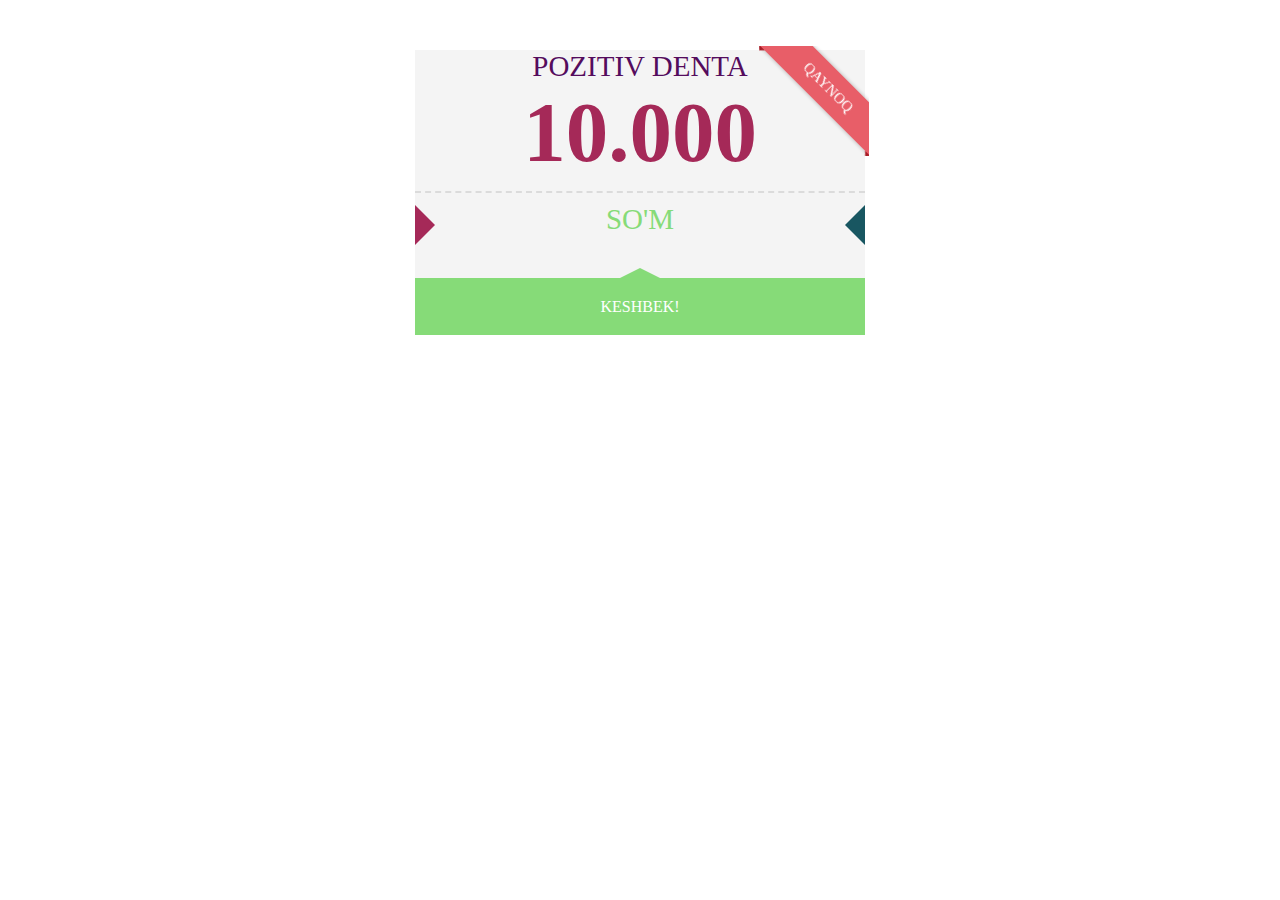
<file: coupon.html>
<HTML>
      <head>
      <meta charset="UTF-8">
	  <meta name="viewport" content="width=device-width, initial-scale=1">
	<meta name="description" content="A dental clinic in Jomboy, Samarkand, Uzbekistan. We offer from basic services to specialized services like therapeutic, orthopedic, and surgical dentistry. The clinic is committed to high-quality care and radiation safety.">
    <title>KESHBEK</title>
    <link rel="canonical" href="pozitiv-denta.uz" />
    <link rel="icon" type="image/svg+xml" href="/assets/images/favicon.svg">
    <link rel="alternate icon" type="image/x-icon" href="/assets/images/favicon.ico">
    <style>
    .ticket {
    position: relative;
    display: table;
    width: 450px;
    height: 228px;
    margin: 50px auto 0 auto;
    padding-bottom: 57px;
    background: #F4F4F4;
    text-align: center;
    }
    
    .ticket::before {
      content:"";
      position: absolute;
      top: 54.5%;
      left: 0;
      border-top: 20px solid transparent;
      border-bottom: 20px solid transparent;
      border-left: 20px solid #a52958;
    }
    
    .ticket::after {
      content:"";
      position: absolute;
      top: 54.5%;
      right: 0;
      border-top: 20px solid transparent;
      border-bottom: 20px solid transparent;
      border-right: 20px solid #185661;
    }
    
    .ribbon {
    position: absolute;
    display: block;
    top: -4px;
    right: -4px;
    width: 110px;
    height: 110px;
    overflow: hidden;
    }
    
    .ribbon .label {
    position: relative;
    display: block;
    left: -10px;
    top: 23px;
    width: 158px;
    padding: 10px 0;
    font-size: 15px;
    text-align: center;
    color: #fff;
    background-color: #e85e68;
    -webkit-box-shadow: 0px 0px 4px rgba(0,0,0,0.3);
    -moz-box-shadow: 0px 0px 4px rgba(0,0,0,0.3);
    -ms-box-shadow: 0px 0px 4px rgba(0,0,0,0.3);
    box-shadow: 0px 0px 4px rgba(0,0,0,0.3);
    -webkit-transform: rotate(45deg) translate3d(0,0,0);
    -moz-transform: rotate(45deg) translate3d(0,0,0);
    -ms-transform: rotate(45deg) translate3d(0,0,0);
    transform: rotate(45deg) translate3d(0,0,0);
    }
    
    .label:before, .label:after {
    content: '';
    position: absolute;
    bottom: -4px;
    border-top: 4px solid #a71c26;
    border-left: 4px solid transparent;
    border-right: 4px solid transparent;
    }
    
    .label:before {
    left: 0;
    }
    
    .label:after {
    right: 0;
    }
    
    span {
      display: block;
      font-size: 29px;
      color: #540c5d;
    }
    
    strong {
      display: block;
      font-size: 85px;
      color: #a52958;
      margin: 0 0 10px 0;
    }
    
    em {
      display: block;
      font-size: 29px;
      font-style: normal;
      color: #86db78;
      border-top: 2px dashed rgba(0,0,0,.1);
      padding: 10px 0;
    }
    
    .button {
      display: block;
      color: white;
      position: absolute;
      bottom: 0;
      left: 0;
      width: 100%;
      height: 57px;
      padding: 0;
      line-height: 58px;
      text-align: center;
      border-radius: 0;
      background-color: #86db78;
    }
    
    .button::before {
      content:"";
      position: absolute;
      top: -10px;
      left: calc(50% - 20px);
      border-left: 20px solid transparent;
      border-right: 20px solid transparent;
      border-bottom: 10px solid #86db78;
    }
    
    .ticket-in {
      width: 450px;
      height: 280px;
      position: absolute;
      background: #a52958;
      top: 55px;
      left: calc(50% - 280px);
      z-index: -1;
      transition: left 2s;
    }
    
    .ticket-in.active {
      left: calc(50% - 585px);
      transition: left 1.5s;
    }
    
    .content {
      height: 260px;
      margin: 8px;
      border: 2px dashed #e0c68e;
      border-radius: 10px;
    }
    
    .content h1 {
      font-size: 29px;
      color: #4c483b;
      text-align: center;
      margin: 0;
      padding: 0;
      font-family: 'Berkshire Swash', cursive;
    }
    
    .pass {
      display: block;
      color: white;
      position: absolute;
      top: 0;
      left: 0;
      width: 420px;
      height: 57px;
      margin: 15px 0 0 15px; 
      padding: 0;
      line-height: 58px;
      text-align: center;
      border-radius: 10px 10px 0 0;
      background: #eadbb8;
      border: 1px solid #82113c;
    }
    
    .pass::before {
      content:"";
      position: absolute;
      bottom: -10px;
      left: calc(50% - 20px);
      border-left: 20px solid transparent;
      border-right: 20px solid transparent;
      border-top: 10px solid #eadbb8;
    }
    
    .content span {
      margin: 85px 0 0 0;
      text-align: center;
      color: #82113c;
    }
    
    .content em {
      border: none;
      text-align: center;
      font-size: 89px;
      color: #eadbb8;
      text-shadow: 1px 1px 0 rgba(0,0,0,.7);
    }
    </style>
    </head>
    <body>
      <div class="ticket">
      <div class="datas">
        <a class="link">
          <div class="ribbon">
            <div class="label">QAYNOQ</div>
          </div>
          <span>POZITIV DENTA</span>
          <strong>10.000</strong>
          <em>SO'M</em>
        </a>
      </div>
      <a class="button">KESHBEK!</a>
    </div>
<!-- show/hide coupanback-->
    <script src="https://code.jquery.com/jquery-3.6.0.min.js"></script>
    <script>
      $(document).ready(function() {
        $(".couponback").hide();
        $("#shwcpnbtn").click(function() {
          $(".couponback").toggle();
          if ($(".couponback").is(":visible")) {
            $.ajax({
              url: "couponback.html",
              success: function(result) {
                $(".couponback").html(result);
              }
            });
          }
        });
      });
    </script>
		
	<!-- cursor -->
    <script>
    document.addEventListener('mousedown', function() {
        document.body.style.cursor = "url('assets/images/cursorDown.png'), auto";
      });
      
      document.addEventListener('mouseup', function() {
        document.body.style.cursor = "url('assets/images/cursor.png'), auto";
      });
    </script>
    <!-- //cursor -->
		
    <!-- //show/hide couponback-->
    </body>
</HTML>
</file>
